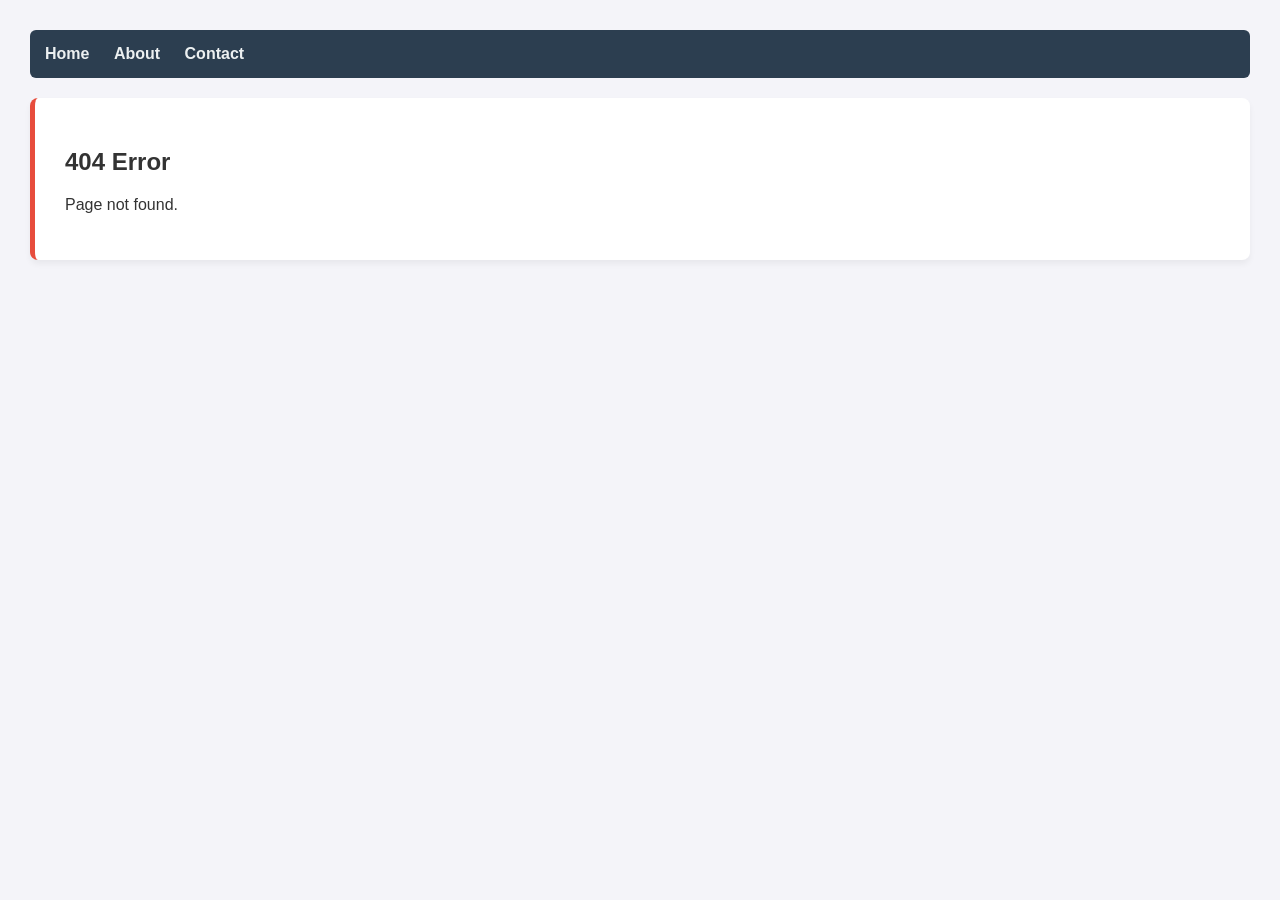
<file: index2.html>
<!DOCTYPE html>
<html lang="en">
<head>
  <meta charset="UTF-8">
  <meta name="viewport" content="width=device-width, initial-scale=1.0">
  <title>welcome</title>
  <style>
    body {
      font-family: Arial, sans-serif;
      margin: 0;
      padding: 30px;
      background-color: #f4f4f9;
      color: #333;
    }
    nav {
      background: #2c3e50;
      padding: 15px;
      border-radius: 6px;
    }
    nav a {
      color: #ecf0f1;
      text-decoration: none;
      margin-right: 20px;
      font-weight: bold;
    }
    nav a:hover {
      color: #3498db;
    }
    .content-container {
      margin-top: 20px;
      background: #ffffff;
      padding: 30px;
      border-radius: 8px;
      box-shadow: 0 4px 6px rgba(0, 0, 0, 0.05);
      border-left: 5px solid #3498db;
    }
  </style>
</head>
<body>

  <nav>
    <a href="index.html" >Home</a>
    <a href="/about" data-link>About</a>
    <a href="/contact" data-link>Contact</a>
  </nav>
  <main id="app">

  </main>

  <script>
    const routes = {
      "/": `
        <div class="content-container">
          <h2>Welcome Home</h2>
          <p>This is the main landing page, loaded seamlessly using the JavaScript History API.</p>
        </div>
      `,
      "/about": `
        <div class="content-container">
          <h2>About Us</h2>
          <p>When you click About, this container loads instantly without a full page refresh!</p>
        </div>
      `,
      "/contact": `
        <div class="content-container">
          <h2>Contact Us</h2>
          <p>Get in touch with us using this contact view container.</p>
        </div>
      `
    };


    function navigateTo(url) {
      history.pushState(null, null, url);
      router();
    }
    function router() {
      const path = window.location.pathname;
      const appContainer = document.getElementById("app");
      
      appContainer.innerHTML = routes[path] || `
        <div class="content-container" style="border-left-color: #e74c3c;">
          <h2>404 Error</h2>
          <p>Page not found.</p>
        </div>
      `;
    }

    document.addEventListener("click", (e) => {
      if (e.target.matches("[data-link]")) {
        e.preventDefault();
        navigateTo(e.target.getAttribute("href"));
      }
    });
    window.addEventListener("popstate", router);

    window.addEventListener("DOMContentLoaded", router);
  </script>

</body>
</html>
</file>
